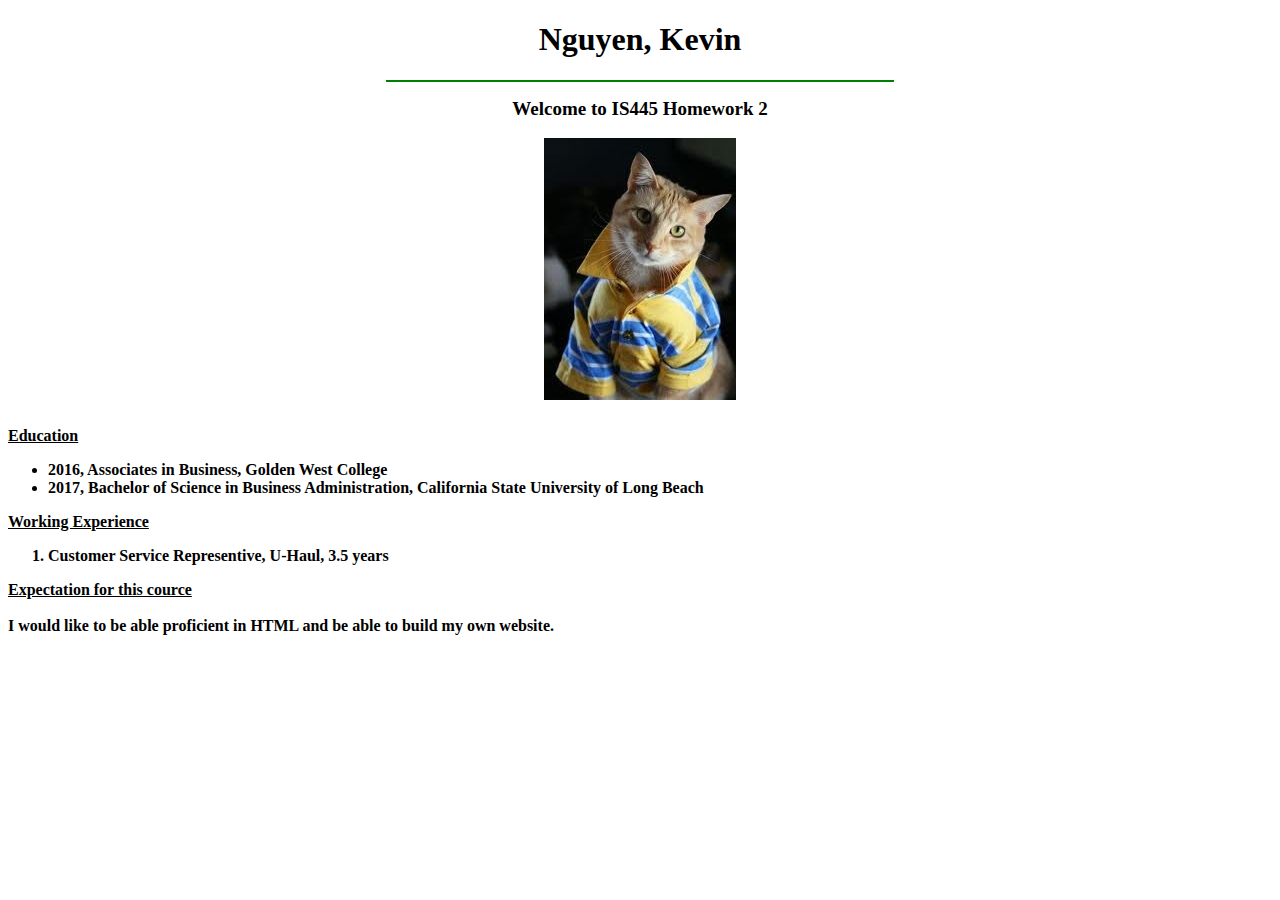
<file: website/aboutme.html>
<!DOCTYPE html>
<html lang="en">
<head>
    <meta charset="UTF-8">
    <meta name="viewport" content="width=device-width, initial-scale=1.0">
    <meta http-equiv="X-UA-Compatible" content="ie=edge">
	 <link rel="stylesheet" href="styles.css">
    <title>About Me</title>
</head>
<body>

<h1>Nguyen, Kevin</h1>
<HR COLOR="green" WIDTH="40%">
<h2>Welcome to IS445 Homework 2</h2>
<h3><center><img src="cat.jpg" alt="Cat"></center></h3>
<h4>
<u>Education</u><br>
<ul style="list-style-type:disc">
<li>2016, Associates in Business, Golden West College
<li>2017, Bachelor of Science in Business Administration, California State University of Long Beach
</ul>
<u>Working Experience</u>
<ol>
  <li>Customer Service Representive, U-Haul, 3.5 years</li>
</ol>  

<u>Expectation for this cource</u><br><br>

I would like to be able proficient in HTML and be able to build my own website.
</h4>    

</body>
</html>
</file>
<file: website/styles.css>
body {
    background-color: white;
}

h1 {
	
    text-align: center;
}

h2 {
	font-size: 19px;
    text-align: center;
}
</file>
